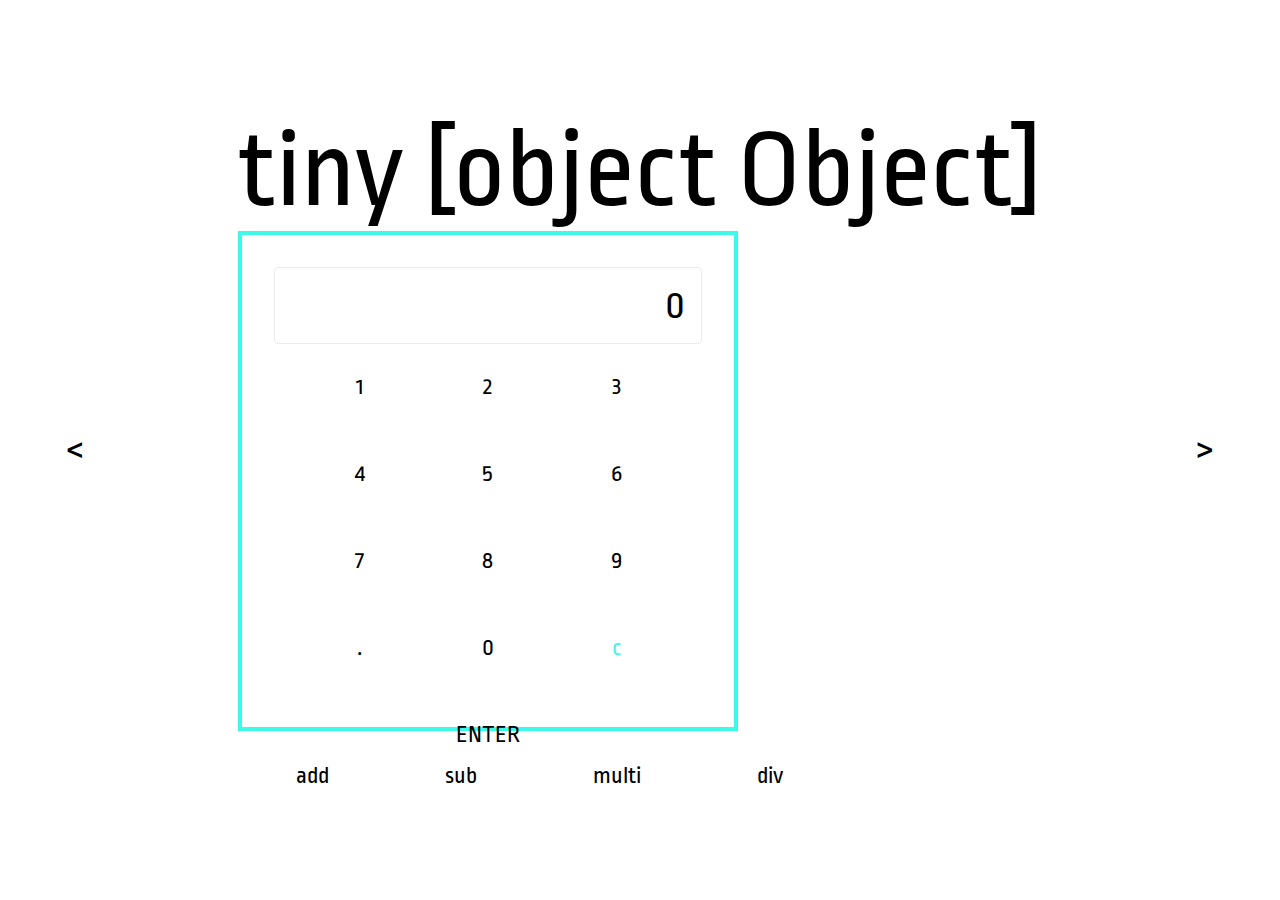
<file: tiny_apps/index.html>
<!DOCTYPE html>
<html lang="en">
<head>
    <meta charset="UTF-8">
    <meta http-equiv="X-UA-Compatible" content="IE=edge">
    <meta name="viewport" content="width=device-width, initial-scale=1.0">
    <link rel="preconnect" href="https://fonts.googleapis.com">
    <link rel="preconnect" href="https://fonts.gstatic.com" crossorigin>
    <link href="https://fonts.googleapis.com/css2?family=Creepster&family=DotGothic16&family=Felipa&family=Fredericka+the+Great&family=Major+Mono+Display&family=Permanent+Marker&family=Ropa+Sans&display=swap" rel="stylesheet"> 
    <link rel='stylesheet' href="./index.css" ></link>
    <link rel='stylesheet' href="./tiny_math/math.css" ></link>
    <script src='./tiny_art/art.js' defer></script>
    <script src='./tiny_game/game.js' defer></script>
    <script src='./tiny_notes/notes.js' defer></script>
    <script src='./tiny_math/math.js' defer></script>
    <script src='./coming_soon.js' defer></script>
    <script src='./grave.js' defer></script>
    <script src='./apps.js' defer></script>
    <script src='./index.js' defer></script>
    <title>Tiny Catalogue</title>
</head>
<body>
    <div id='container'>
        <header>
            <!-- <a href="">app</a>
            <a href="">blog</a>
            <a href="">shop</a>
            <a href="">note</a>
            <a href="">game</a>
            <a href="">art</a> -->
        </header>


        <aside class="left">
            <button id="left-button" class="carrot"><</button>
        </aside>
        
        <main>
            <div class="title">
                <span id="tiny">tiny <span id="app-name"></span></span>
                <div id="display"></div>
                <div id="options"></div>
            </div>
        </main>

            <aside class="right">
                <button id="right-button" class="carrot">></button>
            </aside>

        <footer>

        </footer>
    </div>
    
</body>
</html>
</file>
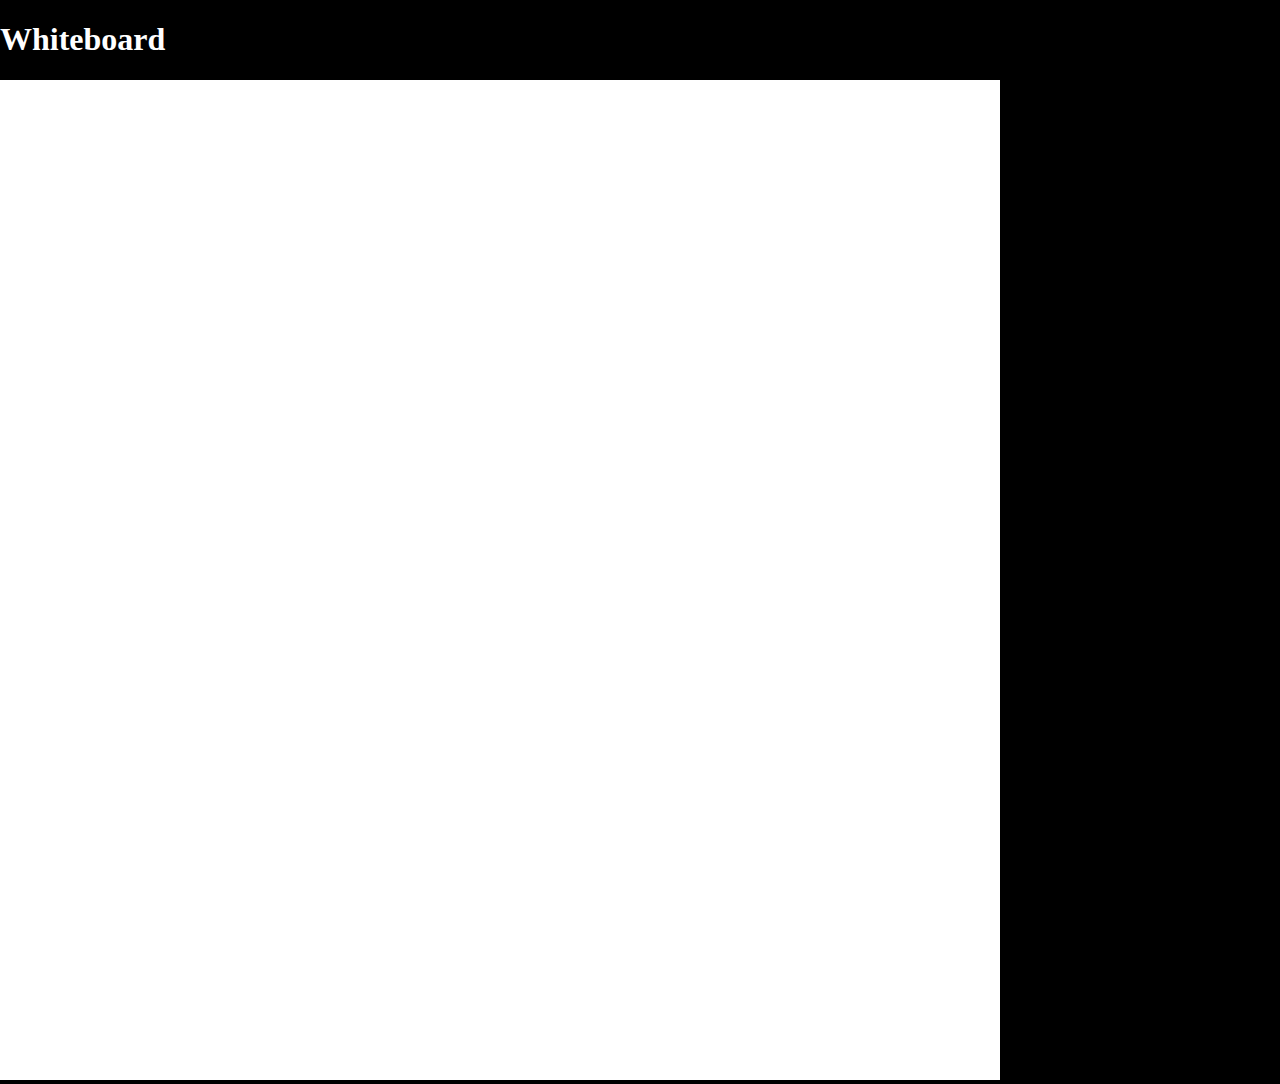
<file: tiny_apps/tiny_art/index.html>
<!DOCTYPE html>
<html lang="en">
<head>
    <meta charset="UTF-8">
    <meta http-equiv="X-UA-Compatible" content="IE=edge">
    <meta name="viewport" content="width=device-width, initial-scale=1.0">
    <title>Whiteboard</title>
    <link rel="stylesheet" href="index.css">
    <script src="art.js" defer></script>
</head>
<body>
    <h1>Whiteboard</h1>
    <canvas id="tinyart" width="1000" height="1000"></canvas>
</body>
</html>
</file>
<file: tiny_apps/index.css>
* {
    box-sizing: border-box;
    font-family: 'Ropa Sans', sans-serif;
}

body {
    margin: 0 auto;
    max-width: 80em;
}

button,
a {
	background: none;
	color: inherit;
	border: none;
	padding: 0;
	font: inherit;
	cursor: pointer;
	outline: inherit;
    text-decoration: none;
    font-size: 1.5rem;
}

#container {
    height: 100vh;
    display: grid;
    grid-template-columns: 150px auto 150px;
    grid-template-rows: auto;
    grid-gap: 1em;
}

#container > * {
    display: flex;
    align-items: center;
    justify-content: center;
}

#container header {
    font-family: 'DM Sans', sans-serif;
    justify-content: space-between;
}

main {
    display: flex;
    flex-direction: column;
    font-size: 7rem;
    text-align: center;
}

aside button {
    font-size: 2.5rem;
}

.app-name {
    padding-bottom: 2rem;
}

#options {
    display: flex;
    justify-content: space-around;
    font-size: 1rem;
    width: 75%;
}

#notepad {
    padding: 2rem;
    display: flex;
    flex-direction: column;
    overflow-y: scroll;
}

.note {
    font-family: 'Courier New', Courier, monospace;
    text-align: left;
    font-size: 1rem;
    margin-bottom: 1rem;
    height: 20%;
    border: 1px solid #eaeaea;
    border-radius: 0.25rem;
    padding: 1rem;
}


header, footer {
    grid-column: 1 / 4;
    margin: 0 4rem;
}

@media all and (max-width: 700px) {
    aside,
    main {
        grid-column: 1 / 4;
    }
    main {
        font-size: 4rem;
    }
}
    


/* * {
    box-sizing: border-box;
}

body {
    margin: 0 auto;
    max-width: 80em;
}

button, a {
    background: none;
	color: inherit;
	border: none;
	padding: 0;
	font: inherit;
	cursor: pointer;
	outline: inherit;
    text-decoration: none;
    font-size: 1.5rem;
}

a:hover {
    cursor: pointer;
}

main {
    width: 700px;
    height: 100%;
    margin: 0 auto;
    margin-top: 200px;
    display: flex;
    justify-content: space-between;
    align-items: center;
}

.title {
    display: flex;
    flex-direction: column;
    align-items: center;
}

span {
    font-size: 60px;
    font-family: Cambria, Cochin, Georgia, Times, 'Times New Roman', serif;
}

#tiny #app-name {
    letter-spacing: 1px;
}

#app-name {
    color: rgb(0, 209, 231);
}

#soon {
    font-size: 20px;
}

#left-button, #right-button {
    background: none;
    border: none;
    font-family: Verdana, Geneva, Tahoma, sans-serif;
    font-weight: 600;
}

#left-button {
    margin-left: 50px;
}

#right-button {
    margin-right: 50px;
}

.carrot:hover {
    cursor: pointer;
} */
</file>
<file: tiny_apps/tiny_math/math.css>
#math {
    height: 500px;
    width: 500px;
    padding: 2rem;
    display: flex;
    flex-direction: column;
    margin-bottom: 2rem;
}

#lcd {
    text-align: right;
    padding: 1rem;
    font-size: 2.5rem;
    overflow: scroll;
    border: 1px solid #eaeaea;
    border-radius: 0.25rem;
    scrollbar-width: none;
}

#numbers {
    align-content: center;
    width: 100%;
    font-size: 1rem;
}

#numbers button {
    width: 30%;
    height: 30%;
    padding: 1rem;
}
</file>
<file: tiny_apps/tiny_art/index.css>
html, body {
    margin: 0 auto;
    background-color: black;
    color: white;
}

canvas {
    background-color: rgb(255, 255, 255);
}
</file>
